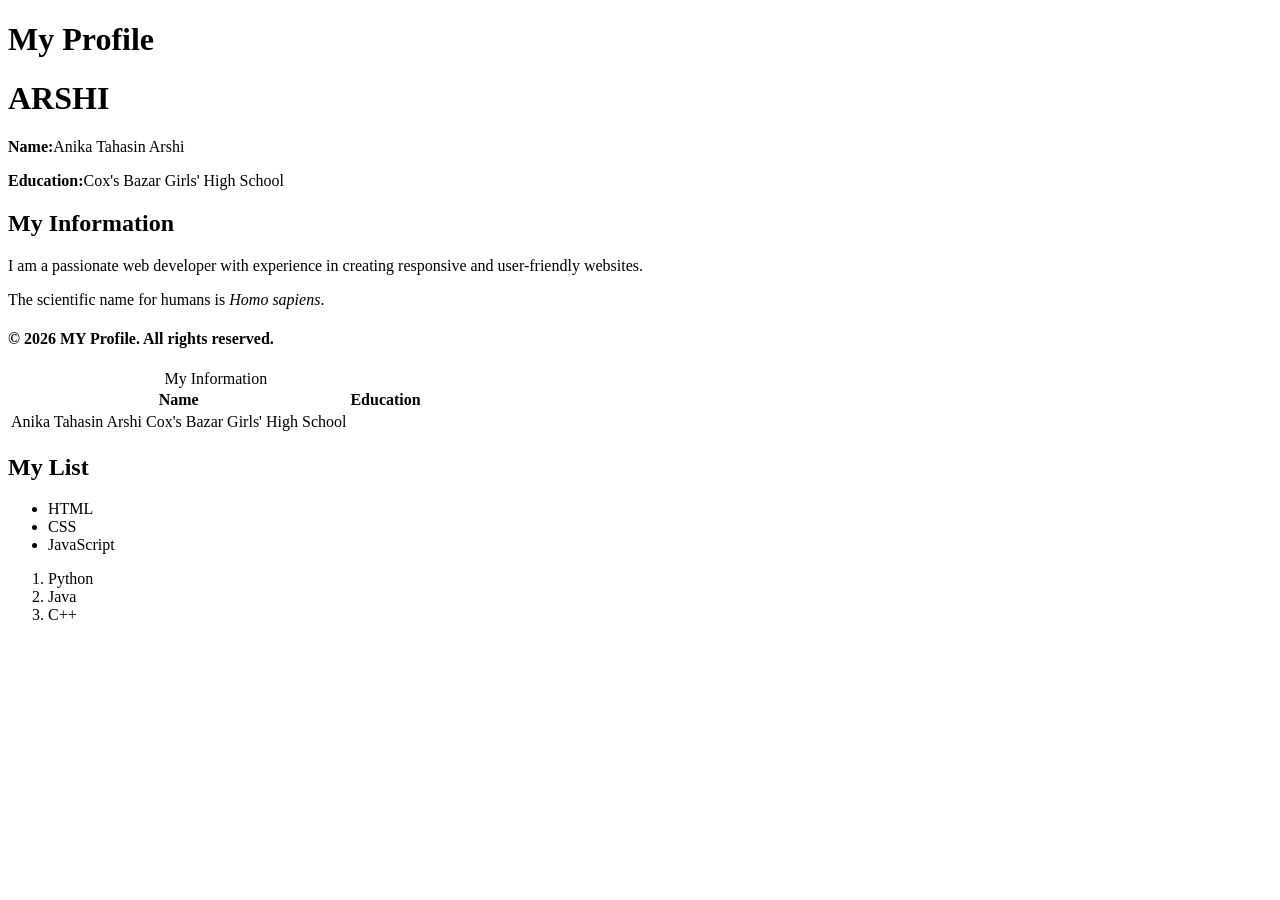
<file: Lab/index.html>
<!DOCTYPE html>
<html lang="en">
<head>
    <meta charset="UTF-8">
    <meta name="viewport" content="width=device-width, initial-scale=1.0">
    <title>Lab</title>
</head>
<body>
    <header>
      <div>
    <h1>My Profile</h1>
    </div>
    </header>
    <span>
      <h1>ARSHI</h1>
    </span>

    <main>

    <section>
        <p><strong>Name:</strong>Anika Tahasin Arshi</p>
        <p><strong>Education:</strong>Cox's Bazar Girls' High School</p>
    </section>

  <article>
    <h2>My Information</h2>
    <p>I am a passionate web developer with experience in creating responsive and user-friendly websites.</p>
  </article>

      <aside>
      <p>The scientific name for humans is <i>Homo sapiens</i>.</p>
      </aside>
    </main>
    <footer>
        <h4>&copy; 2026 MY Profile. All rights reserved.</h4>
    </footer>
  <table>
    <caption>My Information</caption>
    <tr>
      <th colspan="2">Name</th>
      <th> Education</th> 
      
      
    </tr>
    <tr>
      <td>Anika Tahasin Arshi</td>
      <td>Cox's Bazar Girls' High School</td>
    </tr>
  </table>
  <h2>My List</h2>
  <ul>
    <li>HTML</li>
    <li>CSS</li>
    <li>JavaScript</li>
  </ul>

  <ol>
    <li>Python</li>
    <li>Java</li>
    <li>C++</li>
  </ol>
  
</body>
</html>
</file>
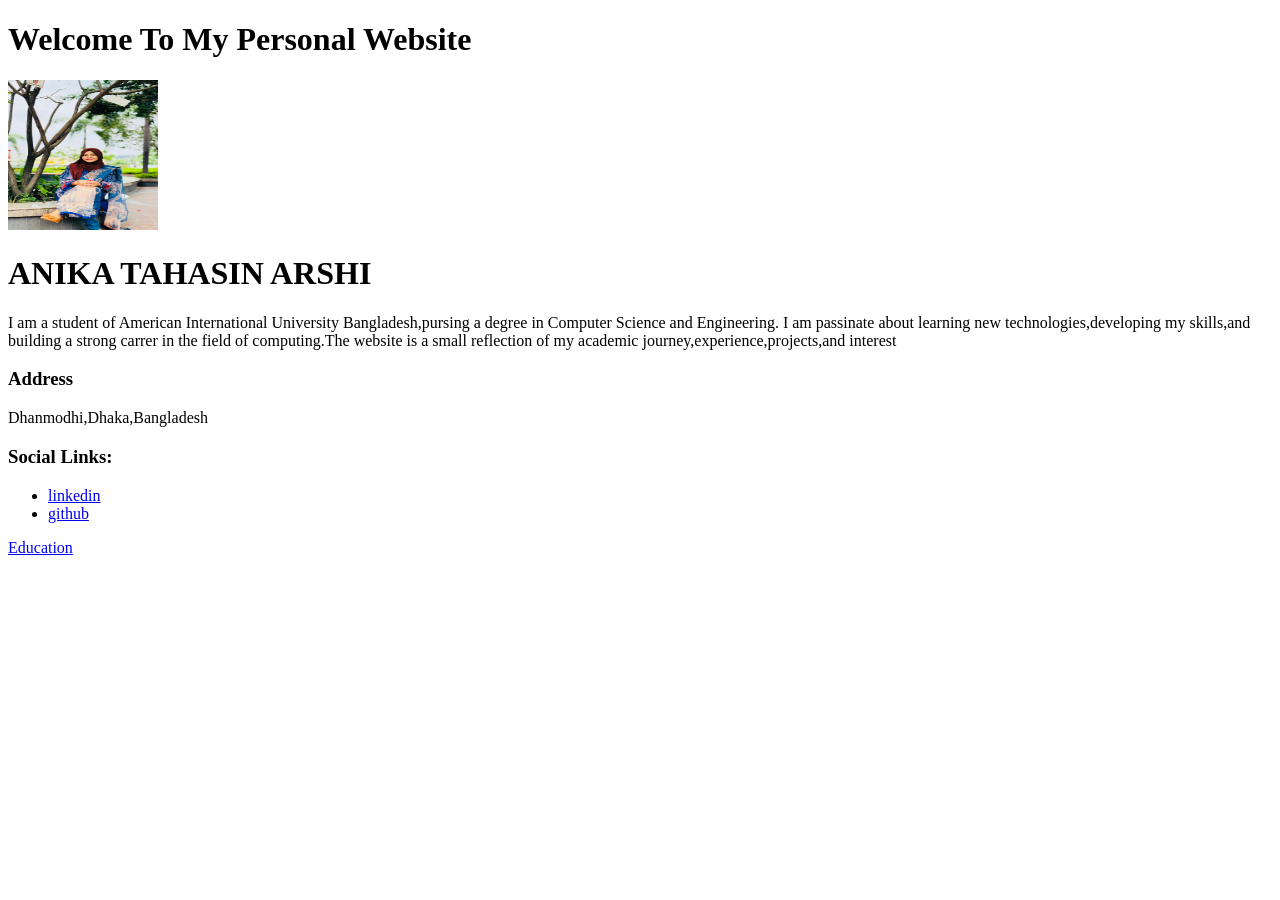
<file: Protfolio/index.html>
<!DOCTYPE html>
<html lang="en">
<head>
    <meta charset="UTF-8">
    <meta name="viewport" content="width=device-width, initial-scale=1.0">
    <title>My Personal Website</title>
</head>
<body>
    <h1>Welcome To My Personal Website</h1>
    <img src="image/Arshi.jpeg" alt="Anika Tahasin Arshi" width="150" height="150">
    <h1>ANIKA TAHASIN ARSHI</h1>
    <p>I am a student of American International University Bangladesh,pursing a degree in Computer Science and Engineering. I am passinate about learning new technologies,developing my skills,and building a strong carrer in the field of computing.The website is a small reflection of my academic journey,experience,projects,and interest</p>
    <h3>Address</h3>
    <p>Dhanmodhi,Dhaka,Bangladesh</p>
    <h3>Social Links:</h3>
    <uL> 
        <li><a href="https://www.linkedin.com/in/anika-tahasin-arshi" target="_blank">linkedin</a></li>
        <li><a href="https://github.com/anikaarshi-03" target="_blank">github</a></li>
    </uL>
    <p><a href="education.html">Education</a></p>
    

    

    
</body>
</html>
</file>
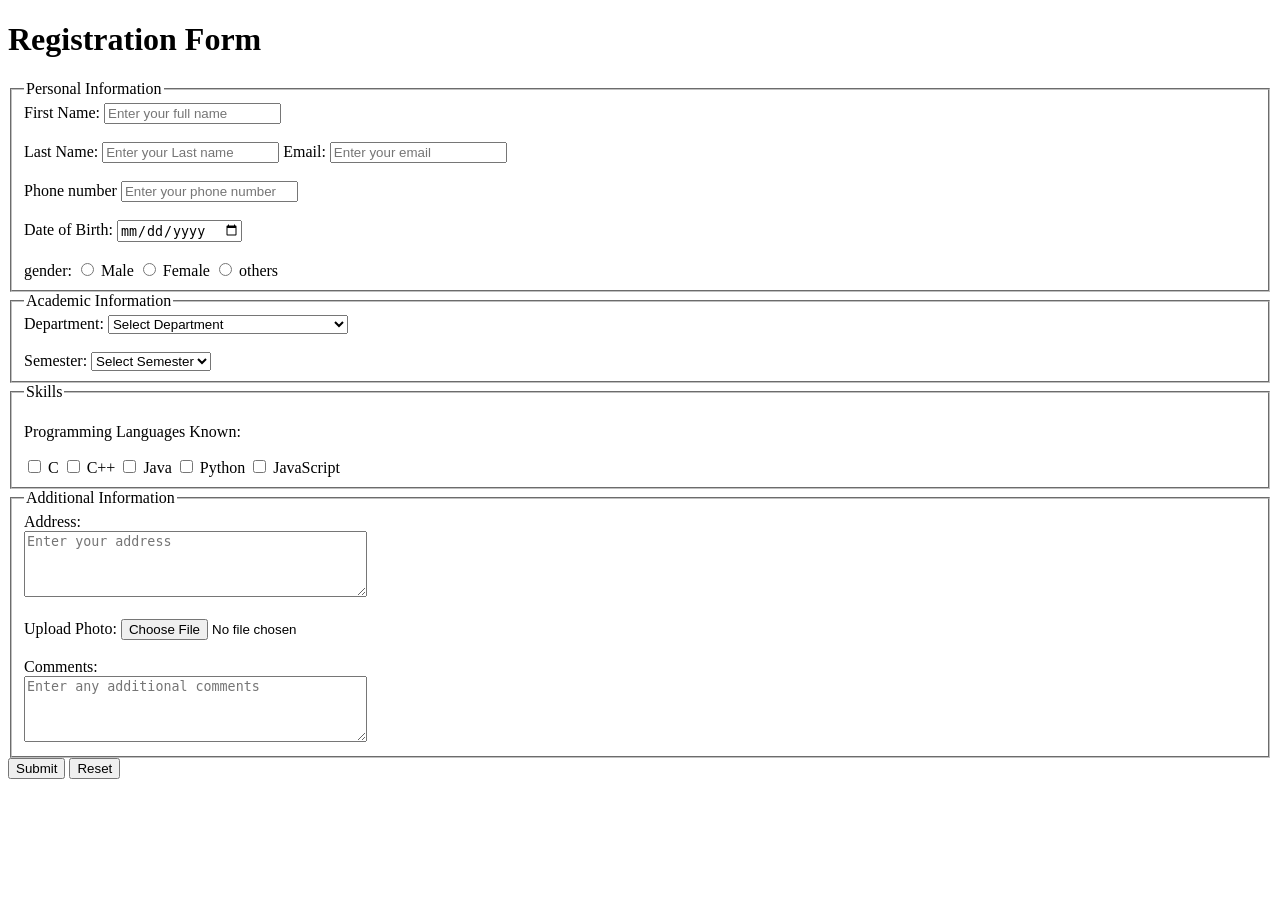
<file: Lab task/student_registration.html>
<!DOCTYPE html>
<html lang="en">
<head>
  <meta charset="UTF-8">
  <meta name="viewport" content="width=device-width, initial-scale=1.0">
  <title>Document</title>
</head>
<body>
  <h1>Registration Form</h1>
  <form action="#" method="post">
    <fieldset>
      <legend>Personal Information</legend>
      <label for="fname">First Name:</label>
      <input type="text" name="fname" id="fname"  placeholder="Enter your full name" required><br><br>
      <label for="lname">Last Name:</label>
      <input type="text" name="lname" id="lname" placeholder="Enter your Last name"  required>
       <label for="email">Email:</label>
      <input type="text" name="email" id="email"  placeholder="Enter your email" required> <br><br>
       <label for="Phone">Phone number</label>
      <input type="tel" name="phone" id="phone" placeholder="Enter your phone number"  required> <br><br>
       <label for="dob">Date of Birth:</label>
        <input type="date" name="dob" id="dob" required><br><br>

    
     <label for="gender">gender:</label>
     <input type ="radio" name="gender" id="male" value="male" required>
      <label for="male">Male</label>
      <input type ="radio" name="gender" id="female" value="female" required>
      <label for="female">Female</label>
      <input type ="radio" name="gender" id="others" value="others" required>
      <label for="others">others</label>

    </fieldset>
    <fieldset> 
    <legend> Academic Information</legend>
    <label for="departmant">Department:</label>
    <select name ="departmant" id="departmant" required>
    <option value="">Select Department</option>
    <option value="cse">Computer Science Engineering</option>
    <option value="eee">Electrical and Electronic Engineering</option>
    <option value="bba">Business Admistration</option>
     <option value="eng">English</option>
      <option value="civil">Civil Engineering</option>
    </select><br><br>
     <label for="semester">Semester:</label>
    <select name="semester" id="semester" required>
        <option value=""> Select Semester</option>
        <option value="1">1st Semester</option>
        <option value="2">2nd Semester</option>
        <option value="3">3rd Semester</option>
        <option value="4">4th Semester</option>
        <option value="5">5th Semester</option>
        <option value="6">6th Semester</option>
        <option value="7">7th Semester</option>
        <option value="8">8th Semester</option>
    </select>

    </fieldset>
    <fieldset>
    <legend>Skills</legend>
    <p>Programming Languages Known:</p>
    <input type="checkbox" id="c" name="language" value="C">
    <label for="c">C</label>

    <input type="checkbox" id="cpp" name="language" value="C++">
    <label for="cpp">C++</label>

    <input type="checkbox" id="java" name="language" value="Java">
    <label for="java">Java</label>

    <input type="checkbox" id="python" name="language" value="Python">
    <label for="python">Python</label>

    <input type="checkbox" id="js" name="language" value="JavaScript">
    <label for="js">JavaScript</label>
    </fieldset>
    <fieldset> 
    <legend>Additional Information</legend>
    <label for="address">Address:</label><br>
    <textarea id="address" name="address" rows="4" cols="40" placeholder="Enter your address" ></textarea><br><br>
    <label for="photo">Upload Photo:</label>
    <input type="file" name="photo" id="photo" accept="image/*"><br><br>
   <label for="comments">Comments:</label><br>
    <textarea id="comments" name="comments"rows="4" cols="40"maxlength="200" placeholder="Enter any additional comments"></textarea>
    </fieldset>
    
    <input type="submit" value="Submit">
    <input type="reset" value="Reset">
    </fieldset>


</form>
</body>
</html>
</file>
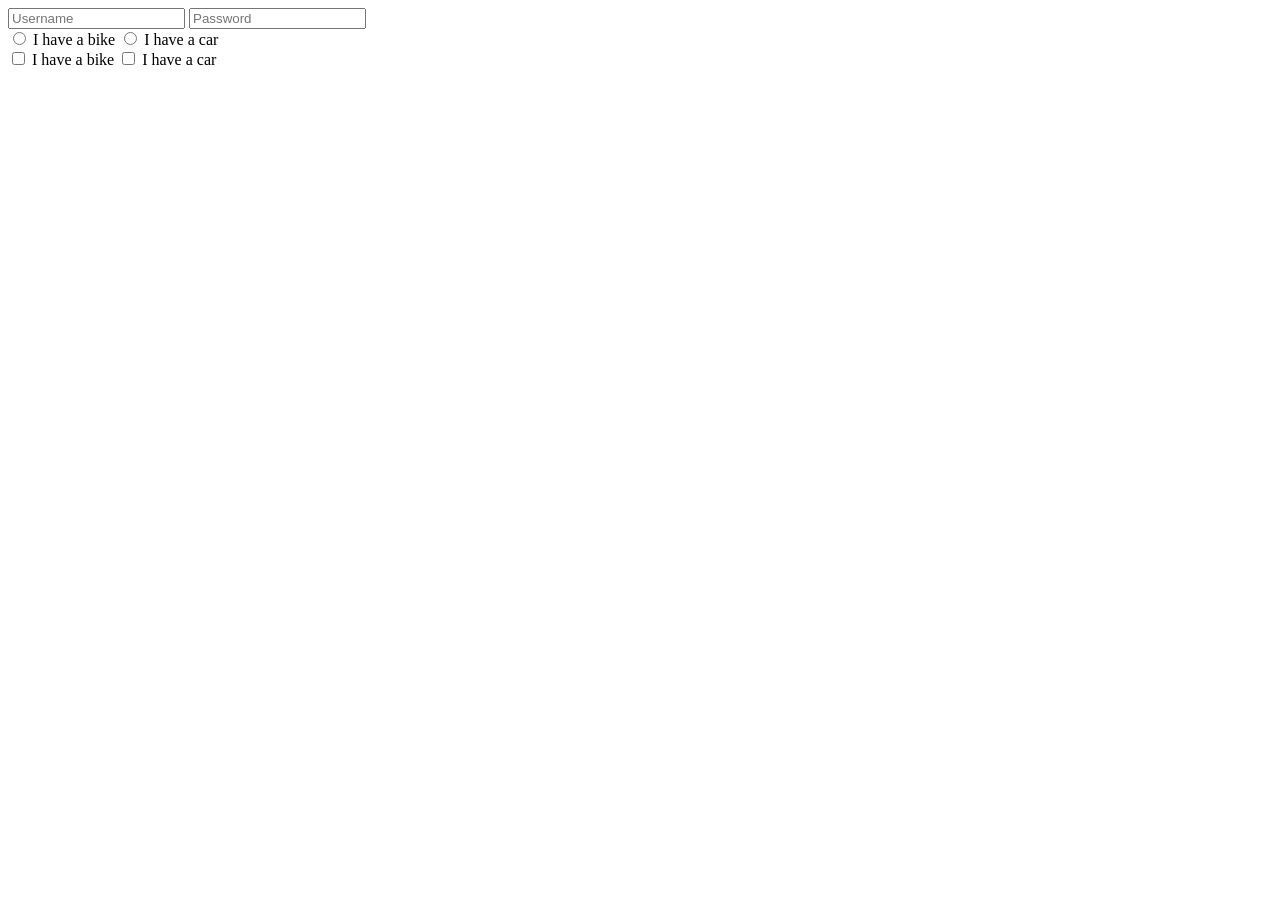
<file: Lab/form.html>
<!DOCTYPE html>
<html lang="en">
<head>
    <meta charset="UTF-8">
    <meta name="viewport" content="width=device-width, initial-scale=1.0">
    <title>Form</title>
</head>
<body>
  <form action = "/action.php">
   
    <input type="text" placeholder="Username">
    <input type="password" placeholder="Password">

  </form>
   <label for = "10">
      <input type="radio" name = "Class X"  id="10" value = "Bike">
      I have a bike
    </label>
    <label for = "20">
      <input type="radio" name = "Class X"  id="20" value = "Car">
      I have a car
    </label>
    <br>
    <label for ="ID1">
      <input type = "checkbox" value = "vehicle1" id = "ID1" name = "vehicle">
      I have a bike
    </label>
        <label for ="ID2">
      <input type = "checkbox" value = "vehicle1" id = "ID2" name = "vehicle">
      I have a car
    </label>
</body>
</html>
</file>
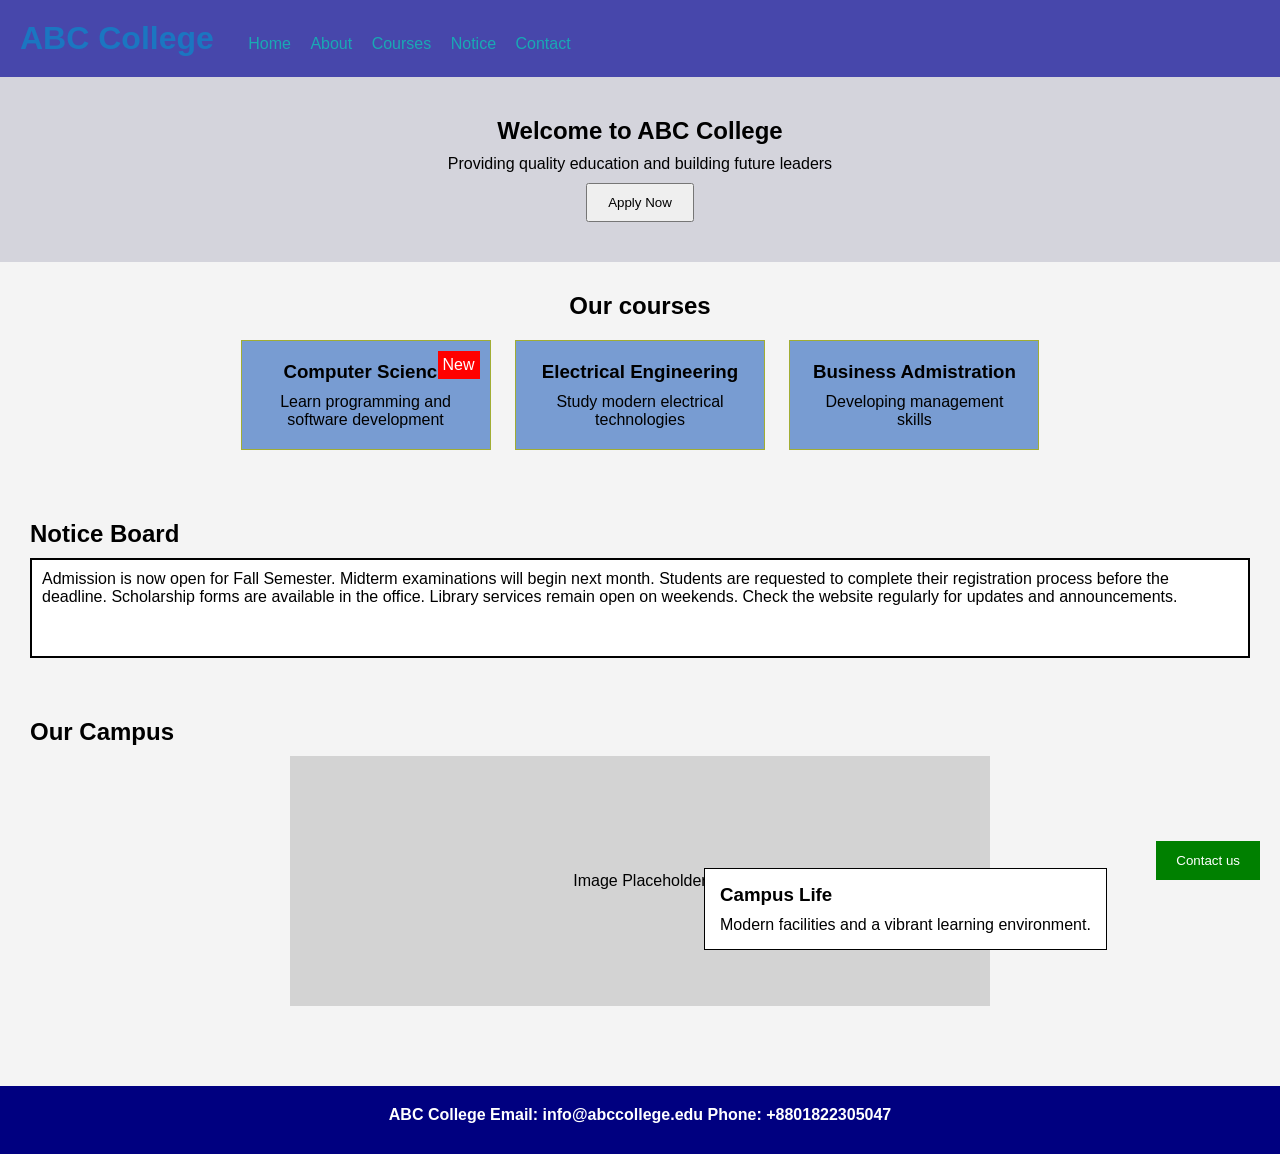
<file: practice_lab_task/lab2.html>
<!DOCTYPE html>
<html lang="en">
<head>
    <meta charset="UTF-8">
    <meta name="viewport" content="width=device-width, initial-scale=1.0">
    <title>ABC College</title>
    <link rel="stylesheet" href="stylee.css">
   
</head>
<body>

    <header>
        <h1>ABC College</h1>
        <nav>
            <ul>
                <li><a href="#">Home</a></li>
                <li><a href="#">About</a></li>
                <li><a href="#">Courses</a></li>
                <li><a href="#">Notice</a></li>
                <li><a href="#">Contact</a></li>
            </ul>
        </nav>
    </header>
    <section id="welcome">
        <h2>Welcome to ABC College</h2>
        <p>Providing quality education and building future leaders</p>
        <button>Apply Now</button>
    </section>
    <section id="Courses">
        <h2>Our courses</h2>
        <div class="course card">
        <span class="badge">New</span>
        <h3>Computer Science</h3>
        <p>Learn programming and software development</p>
        </div>
           <div class="course card">
        <h3>Electrical Engineering</h3>
        <p>Study modern electrical technologies </p>
        </div>
           <div class="course card">
       <h3>Business Admistration</h3>
        <p>Developing management skills</p>
        </div>
    </section>
    <section id="notice-board">
        <h2>Notice Board</h2>

        <div class="notice-content">
            Admission is now open for Fall Semester. Midterm examinations
            will begin next month. Students are requested to complete their
            registration process before the deadline. Scholarship forms are
            available in the office. Library services remain open on weekends.
            Check the website regularly for updates and announcements.
        </div>
    </section>
     <section id="campus">
        <h2>Our Campus</h2>

        <div class="campus-image">
            Image Placeholder
        </div>

        <div class="info-box">
            <h3>Campus Life</h3>
            <p>Modern facilities and a vibrant learning environment.</p>
        </div>
    </section>
     <button>Contact us</button>
  <footer>
        <h4> ABC College
             Email: info@abccollege.edu 
            Phone: +8801822305047
    </h4>
    </footer>
  
  

</body>
</html>
</file>
<file: practice_lab_task/stylee.css>
*{
    margin: 0;
    padding: 0;
    box-sizing: border-box;
}

body{
    font-family: Arial, sans-serif;
    background-color: #f4f4f4;
}

header{
    background-color: rgb(71, 71, 171);
    color: rgb(27, 118, 193);
    padding: 20px;
}

header h1{
    display: inline-block;
}

nav{
    display: inline-block;
    margin-left: 30px;
}

nav ul li{
    display: inline-block;
    margin-right: 15px;
}

nav ul li a{
    color: rgb(25, 169, 180);
    text-decoration: none;
}


#welcome{
    text-align: center;
    padding: 40px;
    background-color: rgb(212, 212, 220);
}

#welcome button{
    padding: 10px 20px;
    margin-top: 10px;
}


#Courses{
    text-align: center;
    padding: 30px;
}

.course{
    display: inline-block;
    width: 250px;
    background-color: rgb(120, 156, 210);
    border: 1px solid rgb(161, 173, 51);
    padding: 20px;
    margin: 10px;
    position: relative;
}

.badge{
    position: absolute;
    top: 10px;
    right: 10px;
    background-color: red;
    color: white;
    padding: 5px;
}


#notice-board{
    padding: 30px;
}

.notice-content{
    height: 100px;
    overflow: auto;
    border: 2px solid black;
    padding: 10px;
    background-color: white;
}

#campus{
    padding: 30px;
    position: relative;
}

.campus-image{
    height: 250px;
    max-width: 700px;
    background-color: lightgray;
    text-align: center;
    line-height: 250px;
    margin: auto;
}

.info-box{
    position: absolute;
    top: 180px;
    left: 55%;
    background-color: white;
    border: 1px solid black;
    padding: 15px;
    z-index: 1;
}
body > button{
    position: fixed;
    bottom: 20px;
    right: 20px;
    padding: 12px 20px;
    background-color: green;
    color: white;
    border: none;
}
footer{
    background-color: navy;
    color: white;
    text-align: center;
    padding: 20px;
    margin-top: 50px;
}


h2, h3, h4{
    margin-bottom: 10px;
}
</file>
